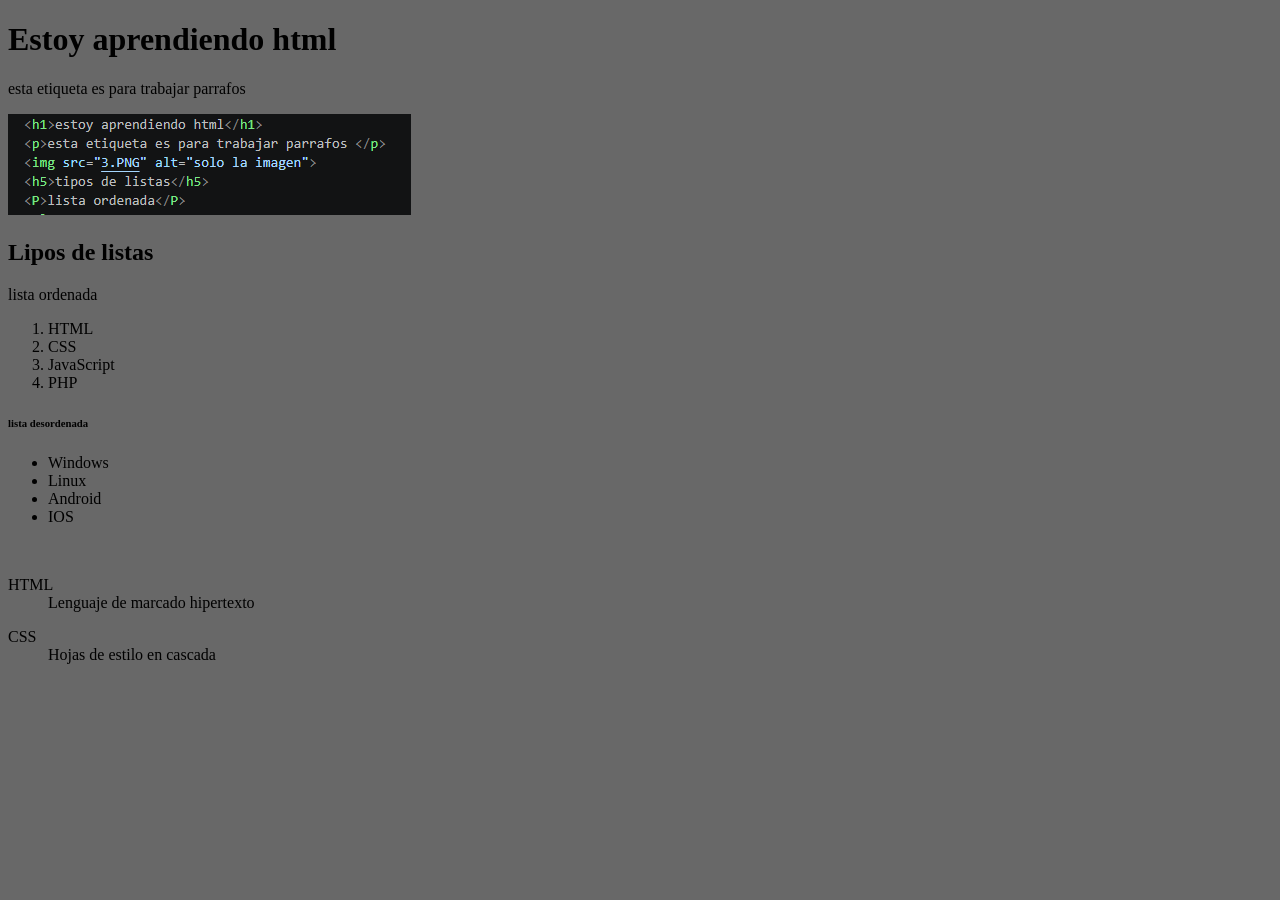
<file: practicas vic/index.html>
<!DOCTYPE html>
<html lang="en">
<head>
    <meta charset="UTF-8">
    <meta name="viewport" content="width=device-width, initial-scale=1.0">
    <title>Principal</title>
    <link rel="stylesheet" href="adorno.css">
</head>
<body>
   <h1>Estoy aprendiendo html</h1> 
   <p>esta etiqueta es para trabajar parrafos </p>

   <img src="inde.PNG" alt="solo la imagen">

   <h2>Lipos de listas</h2>
   <P>lista ordenada</P>
   <ol>
    <li>HTML</li>
    <li>CSS</li>
    <li>JavaScript</li>
    <li>PHP</li>
   </ol>
   <h6>lista desordenada</h6>
   <ul>
    <li>Windows
    <li>Linux
    <li>Android
    <li>IOS
   </ul>
   <br>
   <dl>
    <dt>HTML</dt>
    <dd>Lenguaje de marcado hipertexto</dd>
   </dl>

   <dl>
    <dt>CSS</dt>
    <dd> Hojas de estilo en cascada </dd>
   </dl>
</body>
</html>
</file>
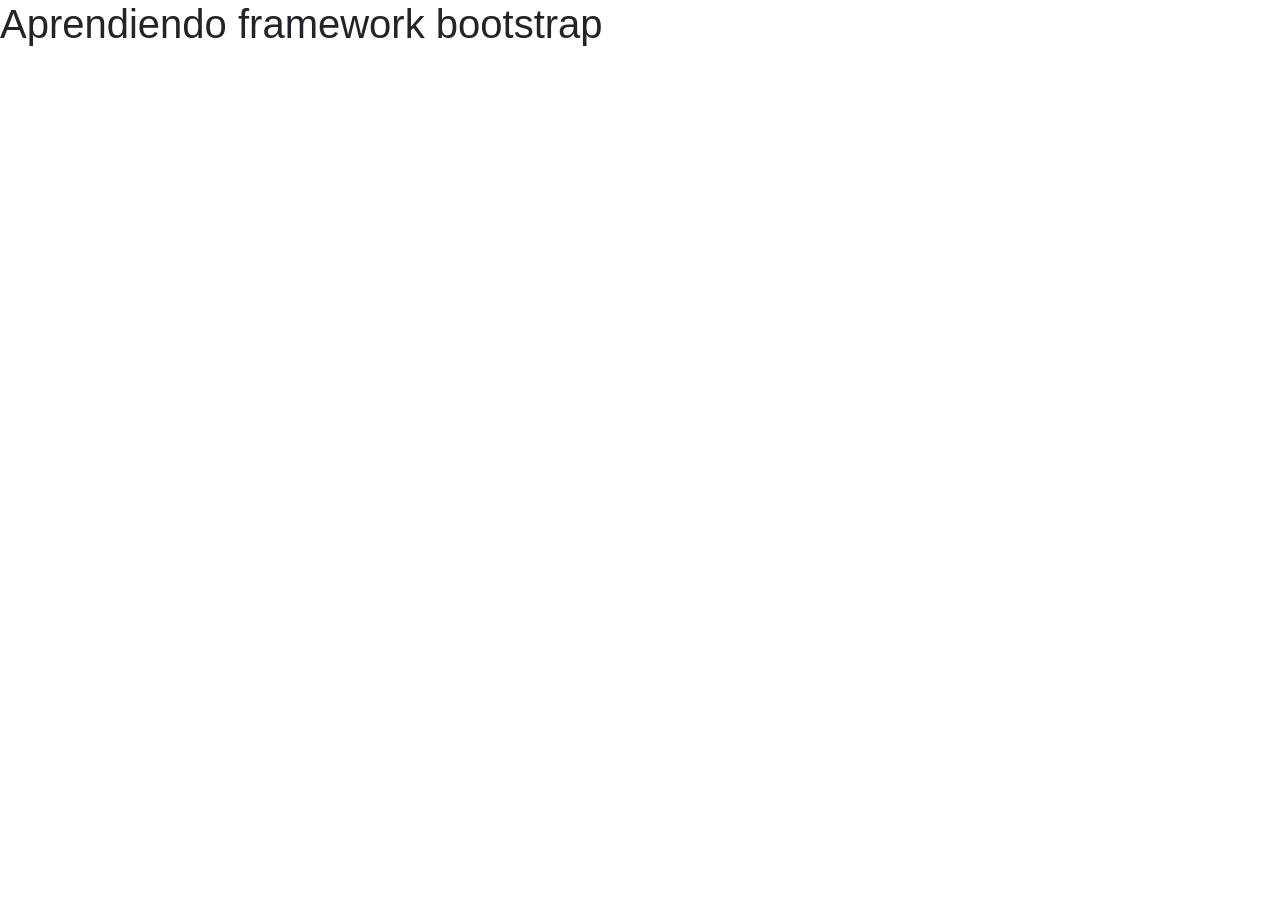
<file: practicas vic/alerta.html>
<!DOCTYPE html>
<html lang="en">
<head>
    <meta charset="UTF-8">
    <meta name="viewport" content="width=device-width, initial-scale=1.0">
    <link rel="stylesheet" href="https://cdn.jsdelivr.net/npm/bootstrap@4.0.0/dist/css/bootstrap.min.css" integrity="sha384-Gn5384xqQ1aoWXA+058RXPxPg6fy4IWvTNh0E263XmFcJlSAwiGgFAW/dAiS6JXm" crossorigin="anonymous">
    <title>Framework</title>
</head>
<body>
    <h1>Aprendiendo framework bootstrap</h1>
    <script>
        
        alert("hola soy una alerta");
        console.log ("hola me veo en consola");
    </script>
<script src="https://code.jquery.com/jquery-3.2.1.slim.min.js" integrity="sha384-KJ3o2DKtIkvYIK3UENzmM7KCkRr/rE9/Qpg6aAZGJwFDMVNA/GpGFF93hXpG5KkN" crossorigin="anonymous"></script>
<script src="https://cdn.jsdelivr.net/npm/popper.js@1.12.9/dist/umd/popper.min.js" integrity="sha384-ApNbgh9B+Y1QKtv3Rn7W3mgPxhU9K/ScQsAP7hUibX39j7fakFPskvXusvfa0b4Q" crossorigin="anonymous"></script>
<script src="https://cdn.jsdelivr.net/npm/bootstrap@4.0.0/dist/js/bootstrap.min.js" integrity="sha384-JZR6Spejh4U02d8jOt6vLEHfe/JQGiRRSQQxSfFWpi1MquVdAyjUar5+76PVCmYl" crossorigin="anonymous"></script>
</body>
</html>
</file>
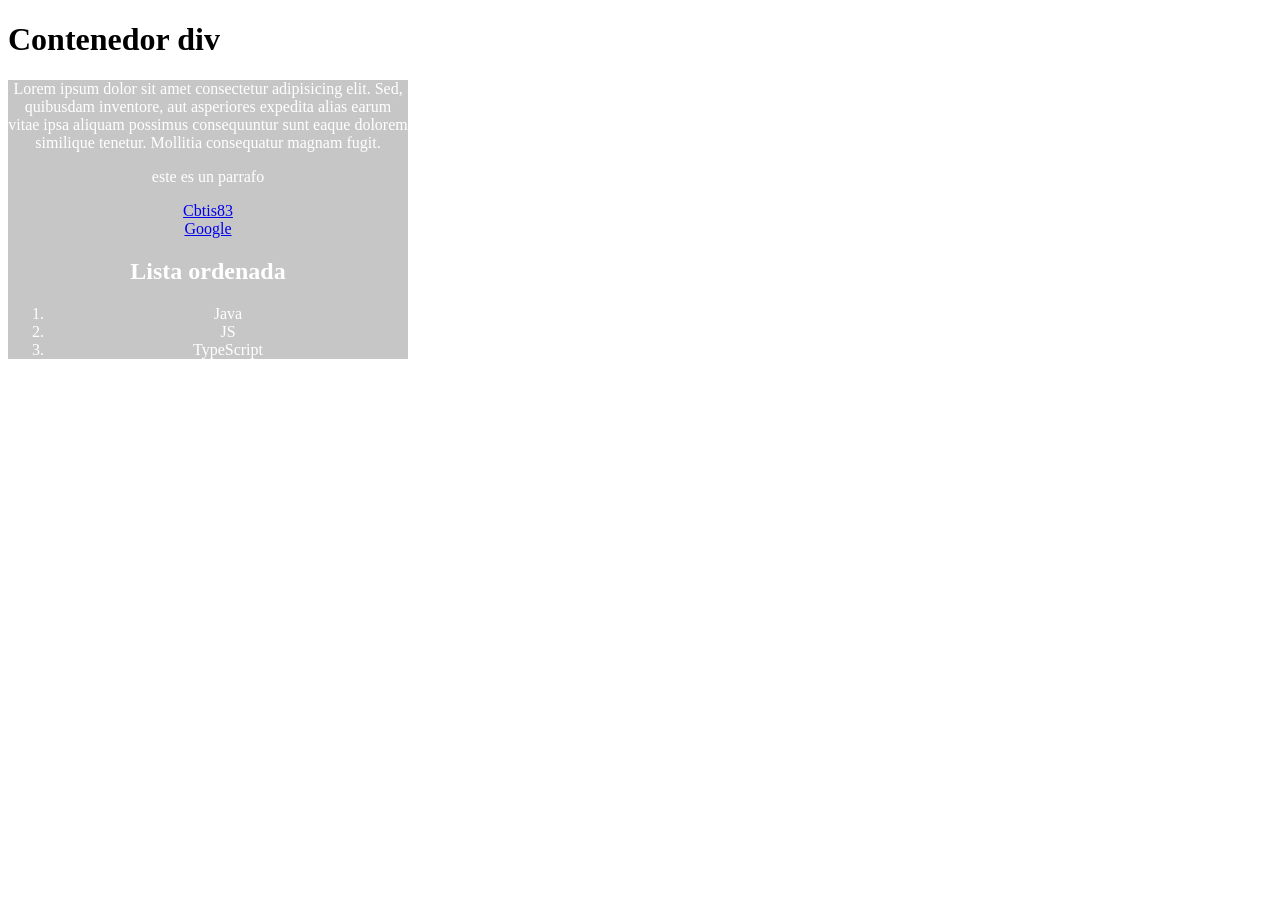
<file: practicas vic/contenedordiv.html>
<!DOCTYPE html>
<html lang="en">
<head>
    <meta charset="UTF-8">
    <meta name="viewport" content="width=device-width, initial-scale=1.0">
    <title>contenedor</title>
    <link rel="stylesheet" href="adornito.css">
</head>
<body>
    <h1>Contenedor div</h1>
    <div >
        <lorem>
            Lorem ipsum dolor sit amet consectetur adipisicing elit. Sed, quibusdam inventore, aut asperiores expedita alias earum vitae ipsa aliquam possimus consequuntur sunt eaque dolorem similique tenetur. Mollitia consequatur magnam fugit.
        </lorem>
        <p>este es un parrafo</p>
        <a href="http://www.cbtis83.edu.mx">Cbtis83</a>
        <br>
        <a href="http://www.google.com.mx">Google</a>
        <h2>Lista ordenada</h2>
        <ol>
            <li>Java</li>
            <li>JS</li>
            <li>TypeScript</li>
        </ol>
    </div>
</body>
</html>
</file>
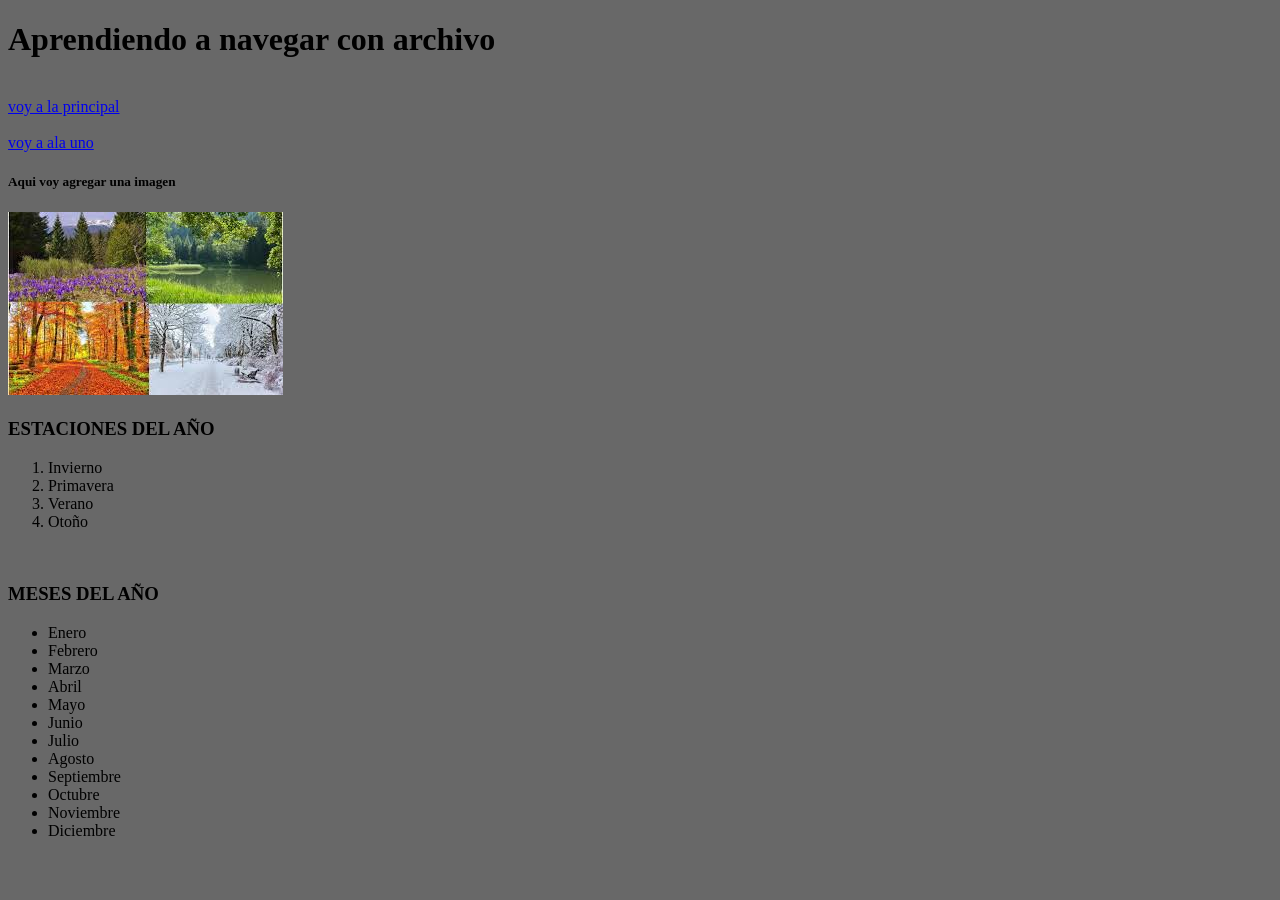
<file: practicas vic/dos.html>
<!DOCTYPE html>
<html lang="en">
<head>
    <meta charset="UTF-8">
    <meta name="viewport" content="width=device-width, initial-scale=1.0">
    <title>Dos</title>
    <link rel="stylesheet" href="adorno.css">
</head>
<body>
    <h1>Aprendiendo a navegar con archivo</h1>
    <br>
    <a href="index.html">voy a la principal</a> <br>
    <br>
    <a href="uno.html">voy a ala uno</a> 
    <br>
    <h5>Aqui voy agregar una imagen</h5>
    <img src="esta.jpg" alt=" solo la imagen">
    <h3>ESTACIONES DEL AÑO</h3>
    <ol>
    <li>Invierno</li>
    <li>Primavera</li>
    <li>Verano</li>
    <li>Otoño</li>
    </ol>
    <br>
    <h3>MESES DEL AÑO</h3>
    <ul>
        <li>Enero</li>
        <li>Febrero</li>
        <li>Marzo</li>
        <li>Abril</li>
        <li>Mayo</li>
        <li>Junio</li>
        <li>Julio</li>
        <li>Agosto</li>
        <li>Septiembre</li>
        <li>Octubre</li>
        <li>Noviembre</li>
        <li>Diciembre</li>
    </ul>
</body>
</html>
</file>
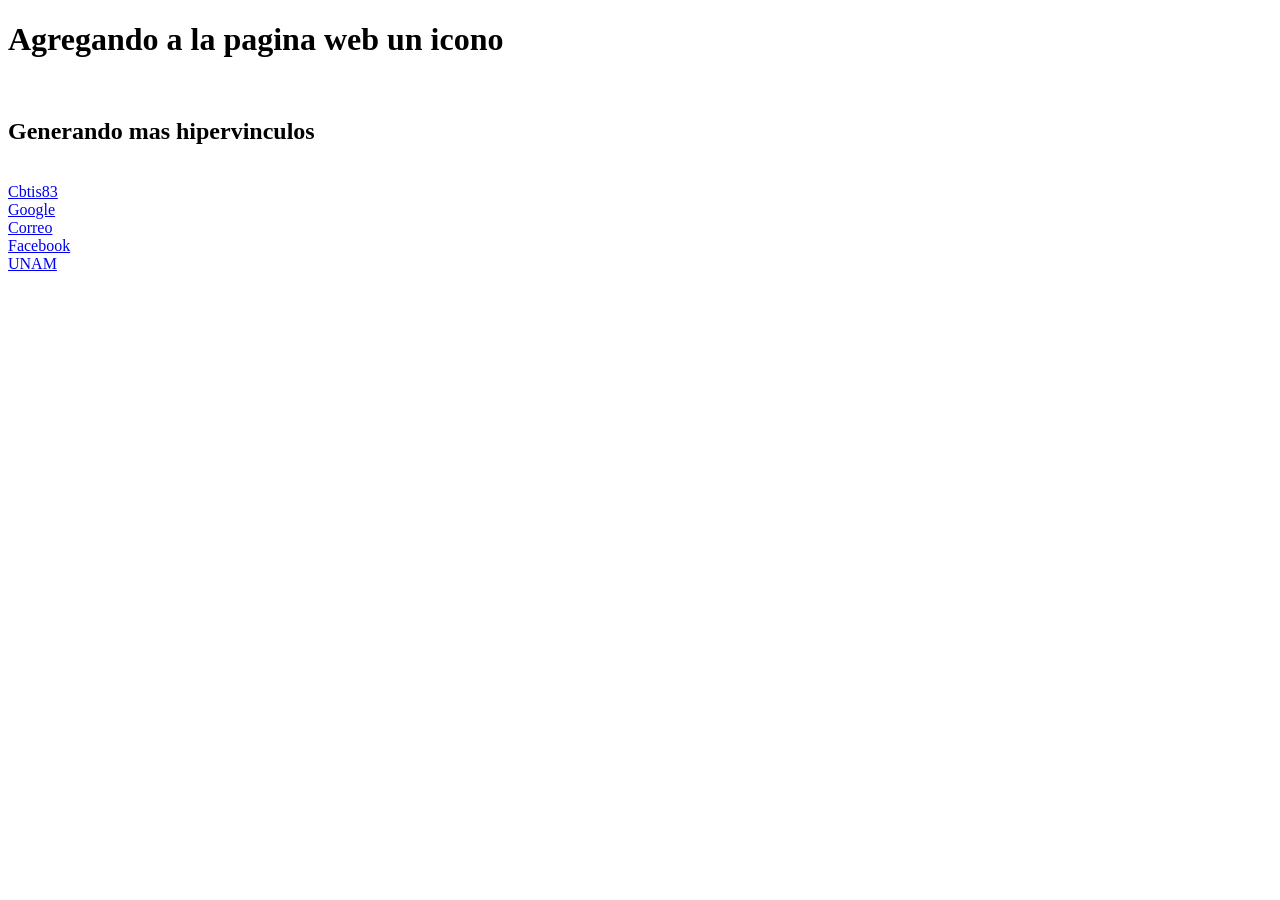
<file: practicas vic/favicon.html>
<!DOCTYPE html>
<html lang="en">
<head>
    <meta charset="UTF-8">
    <meta name="viewport" content="width=device-width, initial-scale=1.0">
    <title>Icon</title>
    <link rel="stylesheet" href="./Imagenes/favicon.ico" type="Image/x-icon">
</head>
<body>
    <h1>Agregando a la pagina web un icono</h1>
    <br>
    <h2>Generando mas hipervinculos </h2>
    <br>
    <a href="http://www.cbtis83.edu.mx" target="_parent">Cbtis83</a>
    <br>
    <a href="http://www.google.com.mx" target="_self">Google</a>
    <br>
    <a href="mailt:perezhernandezhamelynyoani@cbtis83.edu.mx" target="_top">Correo</a>
    <br>
    <a href="facebook.es">Facebook</a>
    <br>
    <a href="http://www.unam.edu.mx" target="_parent" rel="noopener noreferer">UNAM</a>
</body>
</html>
</file>
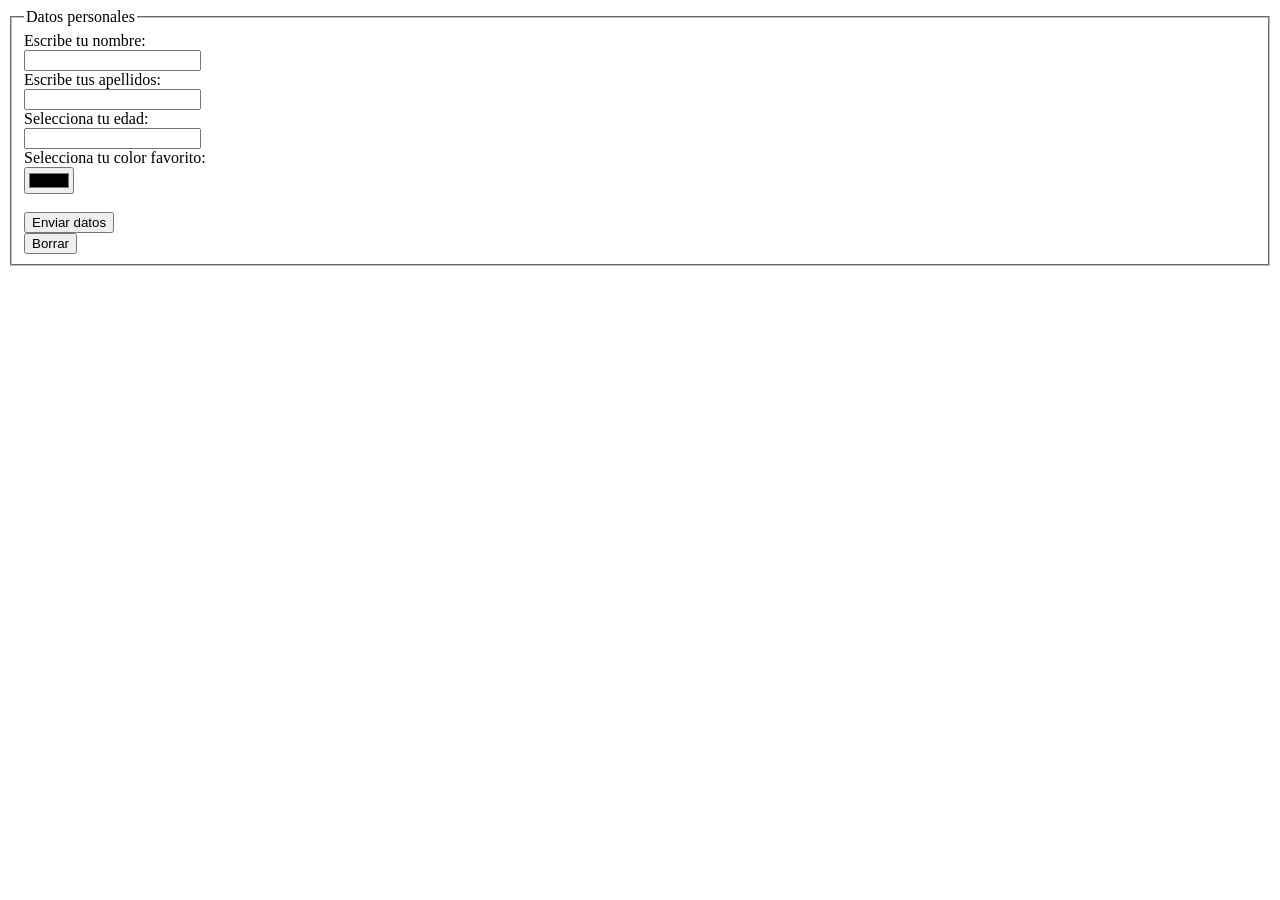
<file: practicas vic/formulario.html>
<!DOCTYPE html>
<html lang="en">
<head>
    <meta charset="UTF-8">
    <meta name="viewport" content="width=device-width, initial-scale=1.0">
    <title>Formulario</title>
</head>
<body>
    <fieldset> <legend> Datos personales</legend>
         <form action="" method="get">
            Escribe tu nombre: 
            <br>
            <input type="text" name="nombre" id="nombre">
            <br>
            Escribe tus apellidos:
            <br>
            <input type="text" name="apellidos" id="apellidos">
            <br>
            Selecciona tu edad:
            <br>
            <input type="number" name="edad" id="edad">
            <br>
            Selecciona tu color favorito:
            <br>
            <input type="color" name="color" id="color">
            <br>
            <br>
            <input type="submit" value="Enviar datos">
            <br>
            <input type="reset" value="Borrar">

        
    </form>
    </fieldset>
   
</body>
</html>
</file>
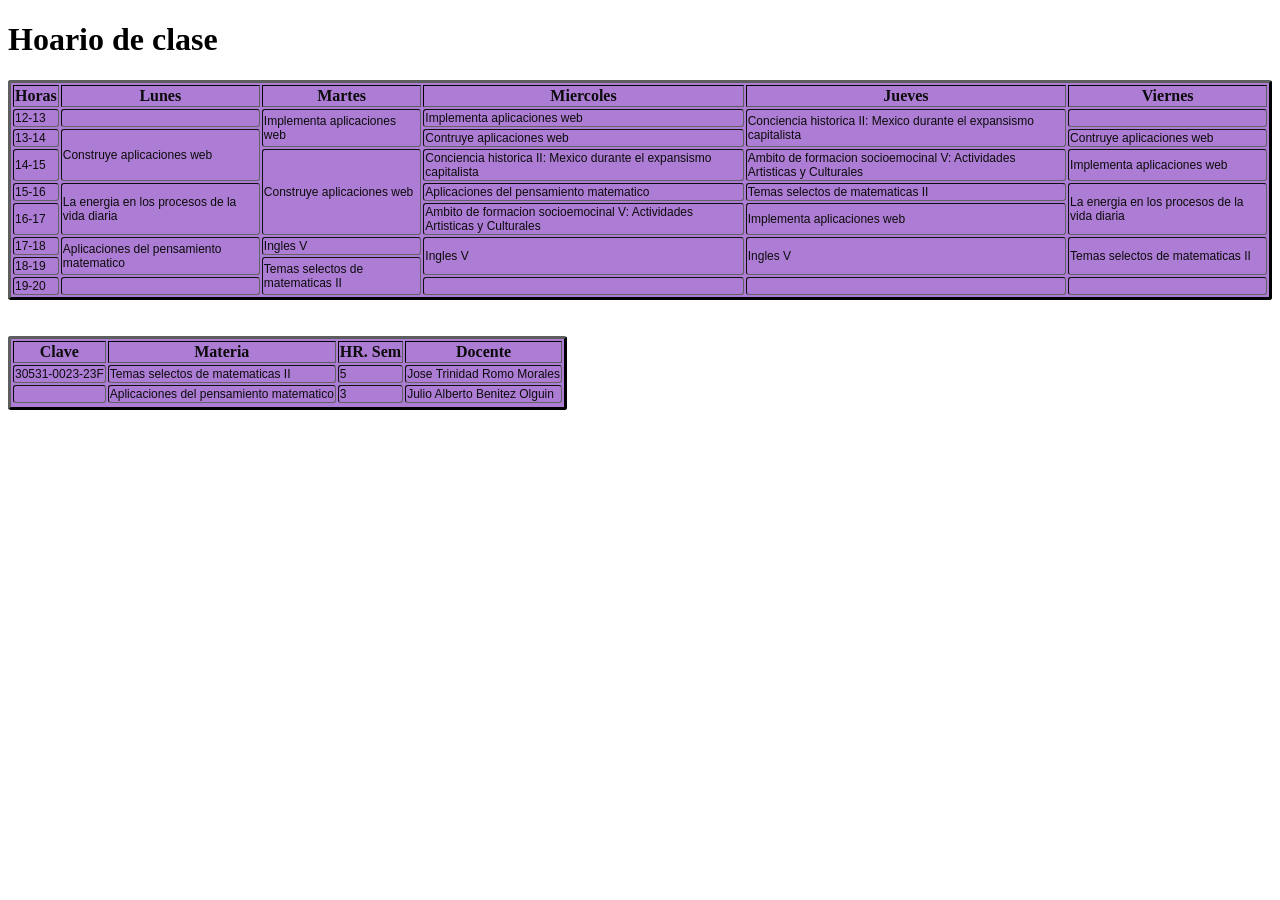
<file: practicas vic/horarioClase.html>
<!DOCTYPE html>
<html lang="en">
<head>
    <meta charset="UTF-8">
    <meta name="viewport" content="width=device-width, initial-scale=1.0">
    <title>HORARIO</title>
    <link rel="stylesheet" href="estiloHorario.css">
</head>
<body>
   <h1>Hoario de clase</h1> 
   <table border="3">
    <tr>
        <th>Horas</th>
        <th>Lunes</th>
        <th>Martes</th>
        <th>Miercoles</th>
        <th>Jueves</th>
        <th>Viernes</th>
    </tr>
    <tr>
        <td>12-13</td>
        <td>   </td>
        <td rowspan="2">Implementa aplicaciones web</td>
        <td>Implementa aplicaciones web</td>
        <td rowspan="2">Conciencia historica II: Mexico 
            durante el expansismo capitalista</td>
        <td>   </td>
    </tr>
    <tr>
        <td>13-14</td>
        <td rowspan="2">Construye aplicaciones web</td>
        <td>Contruye aplicaciones web</td>
        <td>Contruye aplicaciones web</td>
        
        
    </tr>
    <tr>
        <td>14-15</td>
        <td rowspan="3">Construye aplicaciones web</td>
         <td>Conciencia historica II: Mexico 
            durante el expansismo capitalista</td>
        <td>Ambito de formacion socioemocinal V: Actividades Artisticas y Culturales</td>
        <td>Implementa aplicaciones web</td>
         
    </tr>
    <tr>
        <td>15-16</td>
        <td rowspan="2">La energia en los procesos de la vida diaria </td>
         <td>Aplicaciones del pensamiento matematico</td>
        <td>Temas selectos de matematicas II</td>
        <td rowspan="2">La energia en los procesos de la vida diaria</td>
    </tr>
    <tr>
        <td>16-17</td>
        <td>Ambito de formacion socioemocinal V: Actividades Artisticas y Culturales</td>
        <td>Implementa aplicaciones web</td>
    </tr>
    <tr>
        <td>17-18</td>
        <td rowspan="2">Aplicaciones del pensamiento matematico</td>
        <td>Ingles V</td>
        <td rowspan="2">Ingles V</td>
        <td rowspan="2">Ingles V</td>
        <td rowspan="2">Temas selectos de matematicas II</td>
    </tr>
    <tr>
        <td>18-19</td>
        <td rowspan="2">Temas selectos de matematicas II</td>
    </tr>
    <tr>
        <td>19-20</td>
        <td>   </td>
        <td>   </td>
        <td>   </td>
        <td>   </td>
    </tr>
    
   </table>
   <br>
    <br>
    <table border="3">
    <tr>
        <th>Clave</th>
        <th>Materia</th>
        <th>HR. Sem</th>
        <th>Docente</th>
    </tr>
    <tr>
        <td>30531-0023-23F</td>
        <td>Temas selectos de matematicas II </td>
        <td>5</td>
        <td>Jose Trinidad Romo Morales</td>
    </tr>
    <tr>
        <td>   </td>
        <td>Aplicaciones del pensamiento matematico</td>
        <td>3</td>
        <td>Julio Alberto Benitez Olguin</td>
    </tr>
    <tr></tr>
   
    
    </table>
     

</body>
</html>
</file>
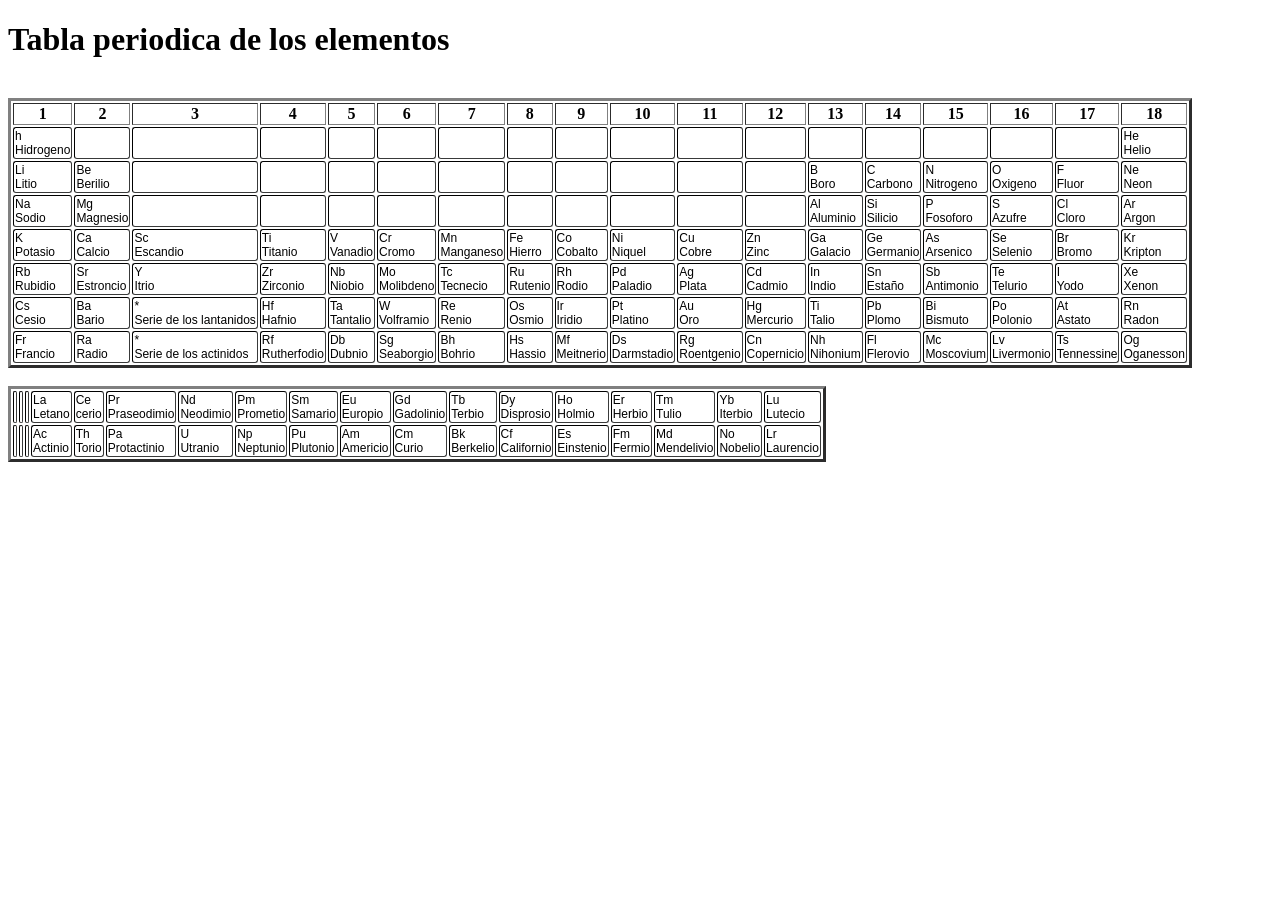
<file: practicas vic/tablaperiodica.html>
<!DOCTYPE html>
<html lang="en">
<head>
    <meta charset="UTF-8">
    <meta name="viewport" content="width=device-width, initial-scale=1.0">
    <title>TABLA PERIODICA</title>
    <link rel="stylesheet" href="estilotablaP.css">
</head>
<body>
    <h1>Tabla periodica de los elementos</h1>
    <br>
    <table border="3">
        <tr>
            <th>1</th>
            <th>2</th>
            <th>3</th>
            <th>4</th>
            <th>5</th>
            <th>6</th>
            <th>7</th>
            <th>8</th>
            <th>9</th>
            <th>10</th>
            <th>11</th>
            <th>12</th>
            <th>13</th>
            <th>14</th>
            <th>15</th>
            <th>16</th>
            <th>17</th>
            <th>18</th>
        </tr>
        <tr>
            <td>h <br>Hidrogeno</td>
            <td></td>
            <td></td>
            <td></td>
            <td></td>
            <td></td>
            <td></td>
            <td></td>
            <td></td>
            <td></td>
            <td></td>
            <td></td>
            <td></td>
            <td></td>
            <td></td>
            <td></td>
            <td></td>
            <td>He <br>Helio</td>
        </tr>
         <tr>
           <td>Li <br>Litio</td>
           <td>Be <br>Berilio</td>
           <td></td>
           <td></td>
           <td></td>
           <td></td>
           <td></td>
           <td></td>
           <td></td>
           <td></td>
           <td></td>
           <td></td>
           <td>B  <br> Boro</td>
           <td>C <br> Carbono</td>
           <td>N <br>Nitrogeno</td>
           <td>O <br>Oxigeno</td>
           <td>F <br>Fluor </td>
           <td>Ne <br>Neon</td>
        </tr>
        <tr>
            <td>Na <br> Sodio</td>
            <td>Mg <br> Magnesio</td>
            <td></td>
            <td></td>
            <td></td>
            <td></td>
            <td></td>
            <td></td>
            <td></td>
            <td></td>
            <td></td>
            <td></td>
            <td>Al <br>Aluminio</td>
            <td>Si <br>Silicio</td>
            <td>P <br> Fosoforo</td>
            <td>S <br>Azufre</td>
            <td>Cl <br> Cloro</td>
            <td>Ar <br> Argon</td>
        </tr>
        <tr>
            <td>K  <br> Potasio</td>
            <td>Ca <br>Calcio</td>
            <td>Sc <br>Escandio</td>
            <td>Ti <br>Titanio</td>
            <td>V  <br>Vanadio</td>
            <td>Cr <br>Cromo</td>
            <td>Mn <br>Manganeso</td>
            <td>Fe <br>Hierro</td>
            <td>Co <br>Cobalto</td>
            <td>Ni <br>Niquel</td>
            <td>Cu <br>Cobre</td>
            <td>Zn <br>Zinc</td>
            <td>Ga <br>Galacio</td>
            <td>Ge <br>Germanio</td>
            <td>As <br>Arsenico</td>
            <td>Se <br>Selenio</td>
            <td>Br <br>Bromo</td>
            <td>Kr <br>Kripton</td>
        </tr>
        <tr>
            <td>Rb  <br> Rubidio</td>
            <td>Sr <br>Estroncio</td>
            <td>Y <br>Itrio</td>
            <td>Zr <br>Zirconio</td>
            <td>Nb  <br>Niobio</td>
            <td>Mo <br>Molibdeno</td>
            <td>Tc <br>Tecnecio</td>
            <td>Ru <br>Rutenio</td>
            <td>Rh <br>Rodio</td>
            <td>Pd <br>Paladio</td>
            <td>Ag <br>Plata</td>
            <td>Cd <br>Cadmio</td>
            <td>In <br>Indio</td>
            <td>Sn <br>Estaño</td>
            <td>Sb <br>Antimonio</td>
            <td>Te <br>Telurio</td>
            <td>I <br>Yodo</td>
            <td>Xe <br>Xenon</td>
        </tr>
        <tr>
            <td>Cs  <br>Cesio</td>
            <td>Ba <br>Bario</td>
            <td> * <br>Serie de los lantanidos</td>
            <td>Hf <br>Hafnio</td>
            <td>Ta <br>Tantalio</td>
            <td>W  <br>Volframio</td>
            <td>Re <br>Renio</td>
            <td>Os <br>Osmio</td>
            <td>Ir <br>Iridio</td>
            <td>Pt <br>Platino</td>
            <td>Au <br>Oro</td>
            <td>Hg <br>Mercurio</td>
            <td>Ti <br>Talio</td>
            <td>Pb <br>Plomo</td>
            <td>Bi <br>Bismuto</td>
            <td>Po <br>Polonio</td>
            <td>At <br>Astato</td>
            <td>Rn <br>Radon</td>
        </tr>
        <tr>
            <td>Fr  <br>Francio</td>
            <td>Ra <br>Radio</td>
            <td> * <br>Serie de los actinidos</td>
            <td>Rf <br>Rutherfodio</td>
            <td>Db <br>Dubnio</td>
            <td>Sg  <br>Seaborgio</td>
            <td>Bh <br> Bohrio</td>
            <td>Hs <br>Hassio</td>
            <td>Mf <br>Meitnerio</td>
            <td>Ds <br>Darmstadio</td>
            <td>Rg <br>Roentgenio</td>
            <td>Cn <br>Copernicio</td>
            <td>Nh <br>Nihonium</td>
            <td>Fl <br>Flerovio</td>
            <td>Mc <br>Moscovium</td>
            <td>Lv <br>Livermonio</td>
            <td>Ts <br>Tennessine</td>
            <td>Og <br>Oganesson</td>
           
        </tr>
    </table>
    <br>
    <table border="3">
       <tr>
        <td>      </td>
        <td>      </td>
        <td>      </td>
        <td>La <br>Letano</td>
        <td>Ce <br>cerio</td>
        <td>Pr <br>Praseodimio</td>
        <td>Nd <br>Neodimio</td>
        <td>Pm <br>Prometio</td>
        <td>Sm <br>Samario</td>
        <td>Eu <br>Europio</td>
        <td>Gd <br>Gadolinio</td>
        <td>Tb <br>Terbio</td>
        <td>Dy <br>Disprosio</td>
        <td>Ho <br>Holmio</td>
        <td>Er <br>Herbio</td>
        <td>Tm <br>Tulio</td>
        <td>Yb <br>Iterbio</td>
        <td>Lu <br>Lutecio</td>
       </tr>
       <tr>
        <td> </td>
        <td></td>
        <td></td>
        <td>Ac <br>Actinio</td>
        <td>Th <br>Torio</td>
        <td>Pa <br>Protactinio</td>
        <td>U <br>Utranio</td>
        <td>Np <br>Neptunio</td>
        <td>Pu <br>Plutonio</td>
        <td>Am <br>Americio</td>
        <td>Cm <br>Curio</td>
        <td>Bk <br>Berkelio</td>
        <td>Cf <br>Californio</td>
        <td>Es <br>Einstenio</td>
        <td>Fm <br>Fermio</td>
        <td>Md <br>Mendelivio</td>
        <td>No <br>Nobelio</td>
        <td>Lr <br>Laurencio</BR></td>
       </tr>
    </table>
</body>
</html>
</file>
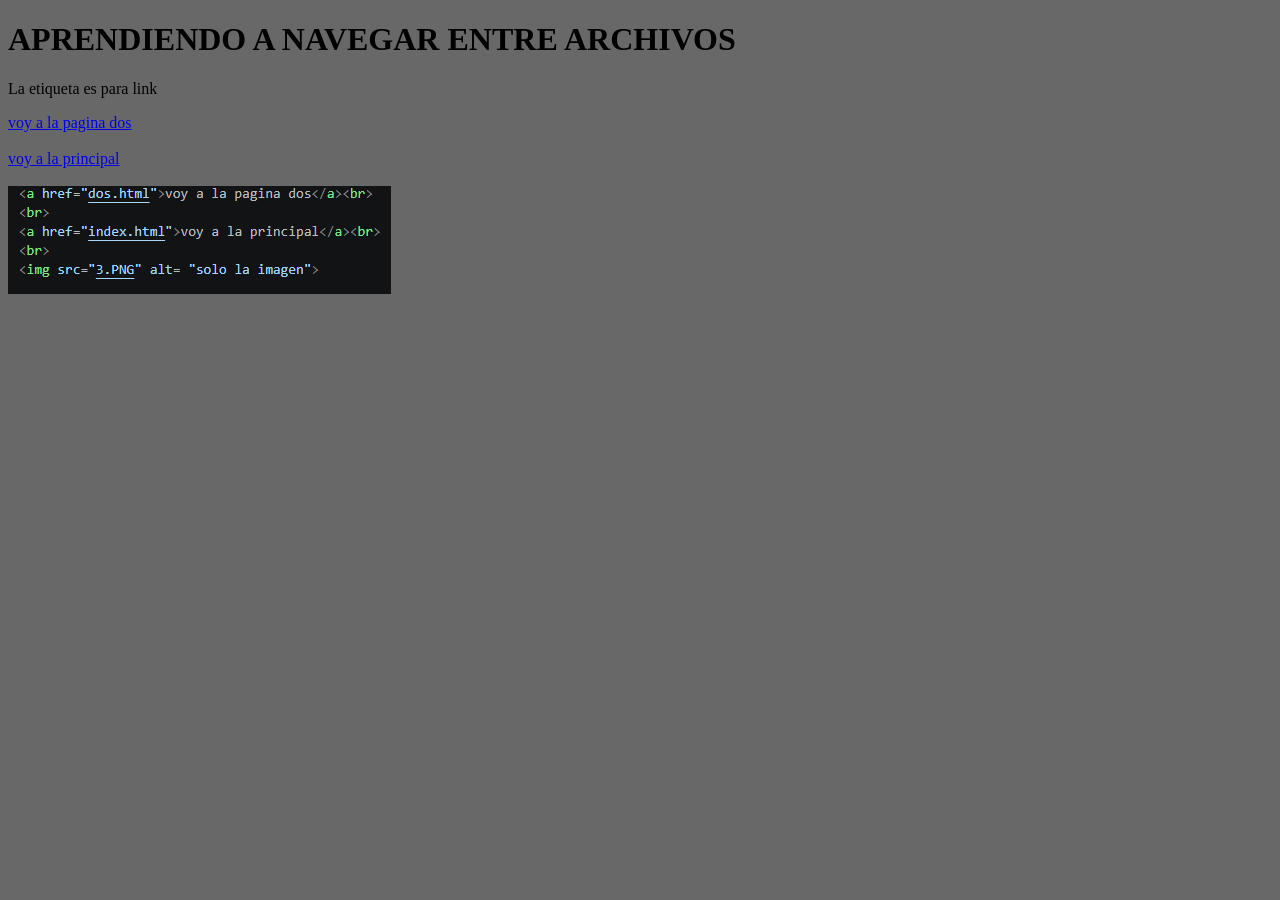
<file: practicas vic/uno.html>
<!DOCTYPE html>
<html lang="en">
<head>
    <meta charset="UTF-8">
    <meta name="viewport" content="width=device-width, initial-scale=1.0">
    <title>Uno</title>
    <link rel="stylesheet" href="adorno.css">
</head>
<body>
  <h1> APRENDIENDO A NAVEGAR ENTRE ARCHIVOS </h1>  
  <p>La etiqueta <a> es para link </p>
    <a href="dos.html">voy a la pagina dos</a><br>
    <br>
    <a href="index.html">voy a la principal</a><br>
    <br>
    <img src="un.PNG" alt= "solo la imagen">

</body>
</html>
</file>
<file: practicas vic/adorno.css>
* {background-color: rgb(104, 104, 104);}

h1,h2,h3 {
    color: ;
}
</file>
<file: practicas vic/adornito.css>
div{
    background-color: rgb(199, 198, 198);
    width: 400px;
    color: white;
    text-align: center;
}
</file>
<file: practicas vic/estiloHorario.css>
table{
    border-color: rgb(10, 10, 10);
    border-radius: 3px;
    background: rgb(173, 124, 212);
    color: #0c0c0c
 
}
td{
    border-radius: 3px;
    border-color: rgb(99, 99, 100);
    font-family: Arial, Helvetica, sans-serif;
    font-size: 12px;
    text-align: left;
}
</file>
<file: practicas vic/estilotablaP.css>
td{
    border-radius: 3px;
    border-color: rgb(57, 58, 58);
    font-family: Arial, Helvetica, sans-serif;
    font-size: 12px;
    text-align: left;
}
</file>
